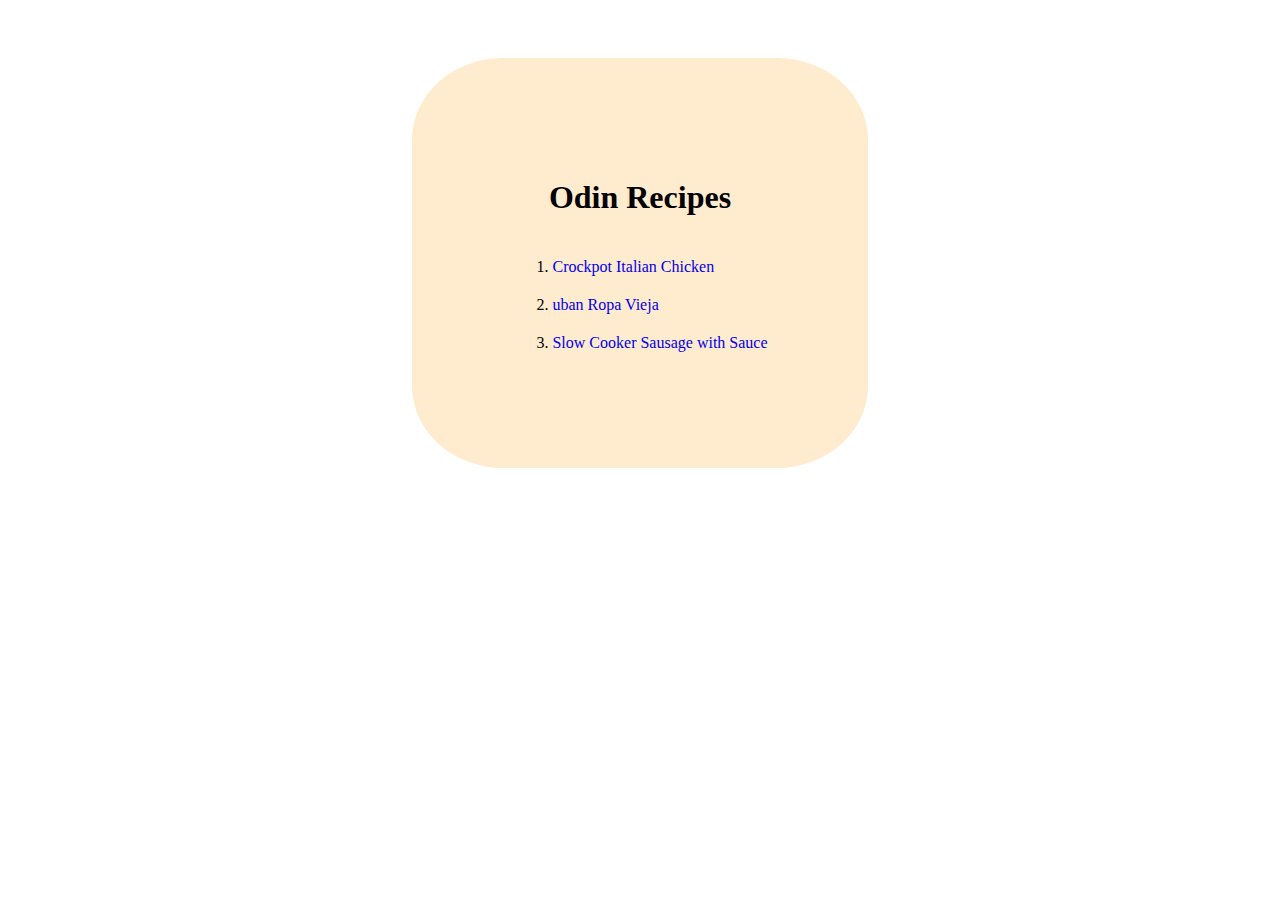
<file: index.html>
<!DOCTYPE html>
<html lang="en">
  <head>
    <meta charset="UTF-8" />
    <meta name="viewport" content="width=device-width, initial-scale=1.0" />
    <link rel="stylesheet" href="style.css" />
    <title>Odin Recipes</title>
  </head>
  <body>
    <div class="window">
      <h1>Odin Recipes</h1>

      <ol>
        <li>
          <a href="./recipes/Crockpot_Italian_Chicken.html"
            >Crockpot Italian Chicken</a
          >
        </li>
        <li><a href="./recipes/Cuban_Ropa_Vieja.html">uban Ropa Vieja</a></li>
        <li>
          <a href="./recipes/Slow_Cooker_Sausage_with_Sauce.html"
            >Slow Cooker Sausage with Sauce</a
          >
        </li>
      </ol>
    </div>
  </body>
</html>
</file>
<file: style.css>
body {
  display: flex;
  justify-content: center;
  align-items: center;
  padding-top: 50px;
}
li {
  padding-top: 20px;
}
.window {
  padding: 100px;
  border-radius: 20%;
  background-color: blanchedalmond;
}
h1 {
  text-align: center;
}
a {
  text-decoration: none;
}
</file>
